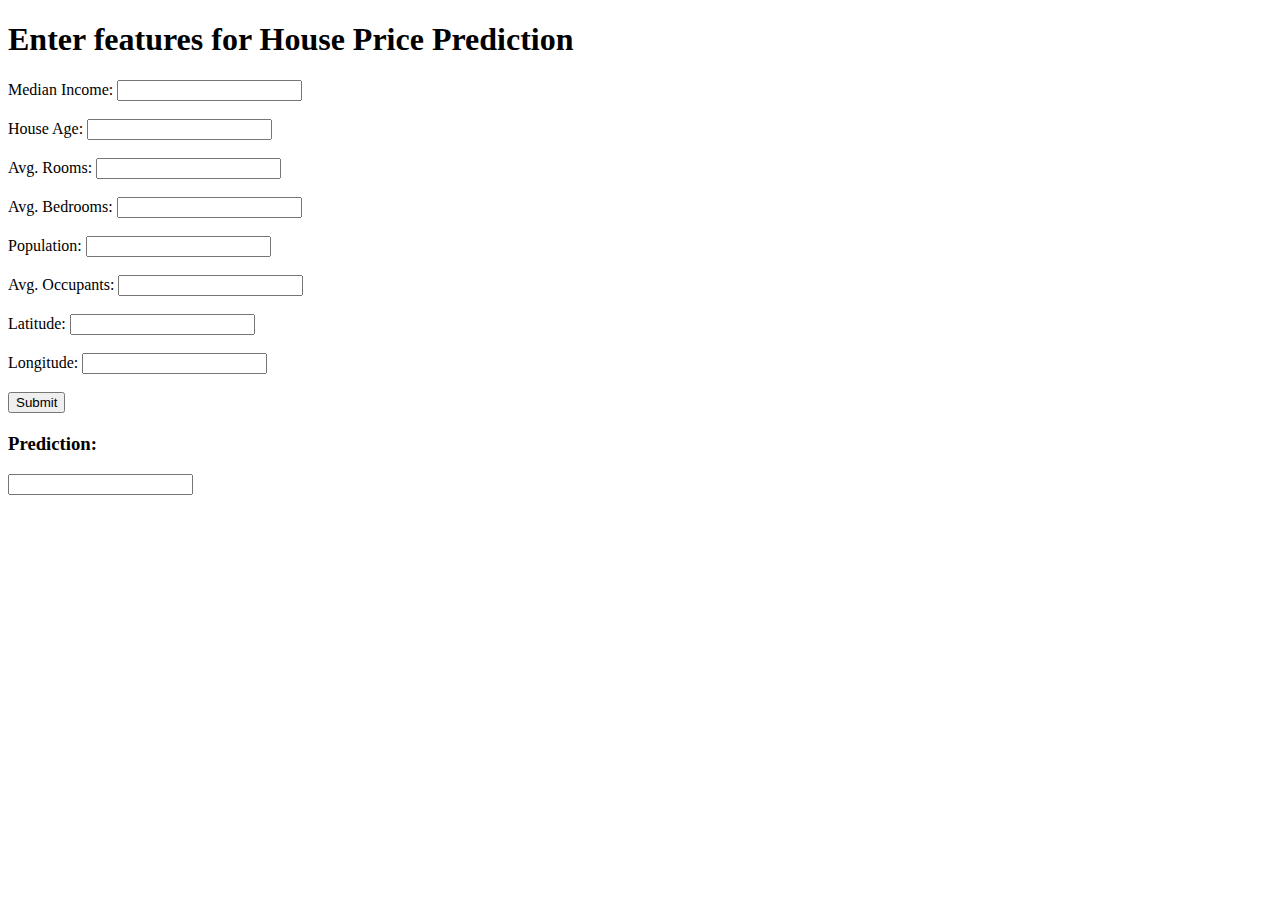
<file: web_app/templates/index0.html>
<!-- templates/index.html
<!DOCTYPE html>
<html lang="en">
<head>
    <meta charset="UTF-8">
    <meta name="viewport" content="width=device-width, initial-scale=1.0">
    <title>Prediction Form</title>
</head>
<body>
    <h1>Enter features for House Price Prediction</h1>
    <form action="/predict" method="post">
        <label for="feature1">Median Income</label>
        <input type="number" id="feature1" name="feature1" step="any" required><br><br>

        <label for="feature2">House Age:</label>
        <input type="number" id="feature2" name="feature2" step="any" required><br><br>

        <label for="feature3">Avg. Rooms</label>
        <input type="number" id="feature3" name="feature3" step="any" required><br><br>

        <label for="feature4">Avg. Bedrooms</label>
        <input type="number" id="feature4" name="feature4" step="any" required><br><br>

        <label for="feature5">Population</label>
        <input type="number" id="feature5" name="feature5" step="any" required><br><br>

        <label for="feature6">Avg. Occupants</label>
        <input type="number" id="feature6" name="feature6" step="any" required><br><br>

        <label for="feature7">Latitude</label>
        <input type="number" id="feature7" name="feature7" step="any" required><br><br>

        <label for="feature8">Longitude</label>
        <input type="number" id="feature8" name="feature8" step="any" required><br><br>

        <button type="submit">Submit</button>
    </form>
</body>
</html> -->



<!DOCTYPE html>
<html lang="en">
<head>
    <meta charset="UTF-8">
    <meta name="viewport" content="width=device-width, initial-scale=1.0">
    <title>Prediction Form</title>
</head>
<body>
    <h1>Enter features for House Price Prediction</h1>
    <form id="prediction-form">
        <label for="feature1">Median Income:</label>
        <input type="number" id="feature1" name="feature1" step="any" required><br><br>

        <label for="feature2">House Age:</label>
        <input type="number" id="feature2" name="feature2" step="any" required><br><br>

        <label for="feature3">Avg. Rooms:</label>
        <input type="number" id="feature3" name="feature3" step="any" required><br><br>

        <label for="feature4">Avg. Bedrooms:</label>
        <input type="number" id="feature4" name="feature4" step="any" required><br><br>

        <label for="feature5">Population:</label>
        <input type="number" id="feature5" name="feature5" step="any" required><br><br>

        <label for="feature6">Avg. Occupants:</label>
        <input type="number" id="feature6" name="feature6" step="any" required><br><br>

        <label for="feature7">Latitude:</label>
        <input type="number" id="feature7" name="feature7" step="any" required><br><br>

        <label for="feature8">Longitude:</label>
        <input type="number" id="feature8" name="feature8" step="any" required><br><br>

        <button type="submit">Submit</button>
    </form>

    <!-- Section pour afficher la prédiction -->
    <div id="prediction-result" style="margin-top: 20px;">
        <h3>Prediction:</h3>
        <input type="text" id="prediction-output" readonly>
    </div>

    <script>
        document.getElementById("prediction-form").addEventListener("submit", async function(event) {
            event.preventDefault();  // Empêche le rechargement de la page

            // Récupère les valeurs des champs de formulaire
            const feature1 = document.getElementById("feature1").value;
            const feature2 = document.getElementById("feature2").value;
            const feature3 = document.getElementById("feature3").value;
            const feature4 = document.getElementById("feature4").value;
            const feature5 = document.getElementById("feature5").value;
            const feature6 = document.getElementById("feature6").value;
            const feature7 = document.getElementById("feature7").value;
            const feature8 = document.getElementById("feature8").value;

            // Envoie la requête POST avec fetch
            const response = await fetch("/predict", {
                method: "POST",
                headers: {
                    "Content-Type": "application/json"
                },
                body: JSON.stringify({
                    feature1: parseFloat(feature1),
                    feature2: parseFloat(feature2),
                    feature3: parseFloat(feature3),
                    feature4: parseFloat(feature4),
                    feature5: parseFloat(feature5),
                    feature6: parseFloat(feature6),
                    feature7: parseFloat(feature7),
                    feature8: parseFloat(feature8)
                })
            });

            // Extrait la prédiction de la réponse JSON
            const result = await response.json();
            document.getElementById("prediction-output").value = result.prediction;
        });
    </script>
</body>
</html>
</file>
